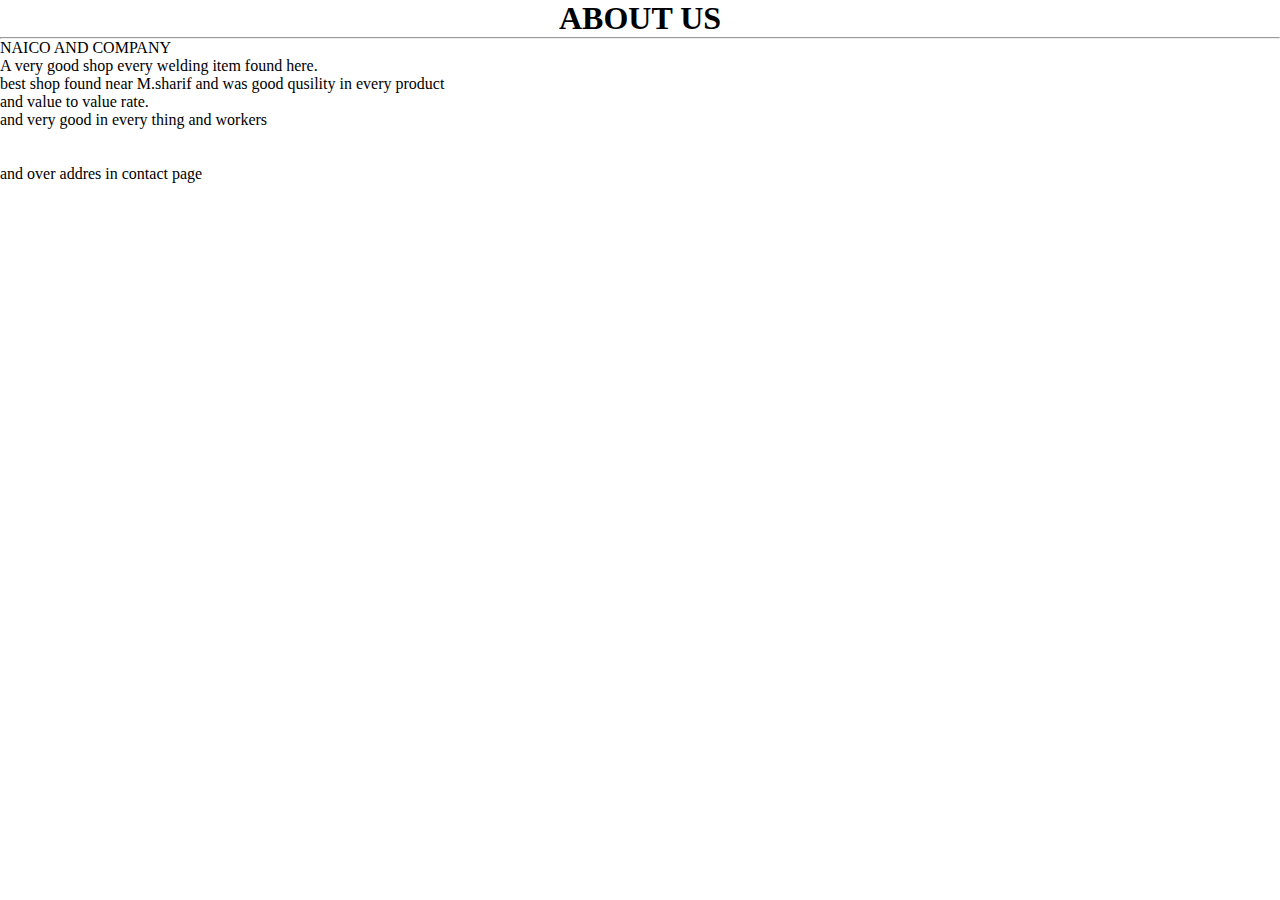
<file: about us.html>
<!DOCTYPE html>
<html lang="en">
<head>
 <meta name="viewport" content="with=device-width, initial-scale=1,0">
    <title>my file</title>
    <link rel="stylesheet" href="style.css">
</head>
<body><center>
    <h1>ABOUT US</h1></center><hr>
<dl>
<dt>NAICO AND COMPANY</dt>
<dd>
A very good shop every welding item found here. <br> best shop found near M.sharif 
and was good qusility in every product <br> and value to value rate. <br>
and very good in every thing and workers <br><br><br>and over addres in contact page 



</dd>
<iframe src="https://www.google.com/maps/embed?pb=!1m18!1m12!1m3!1d3619.997807115278!2d67.00693757743!3d24.863924484130315!2m3!1f0!2f0!3f0!3m2!1i1024!2i768!4f13.1!3m3!1m2!1s0x3eb33ff56f3b8b71%3A0xcd2833bc179bd35c!2sNaico%20%26%20company!5e0!3m2!1sen!2s!4v1666720033649!5m2!1sen!2s" width="600" height="450" style="border:0;" allowfullscreen="" loading="lazy" referrerpolicy="no-referrer-when-downgrade"></iframe>
<script src="a.js"></script>





</dl>





</body>
</html>
</file>
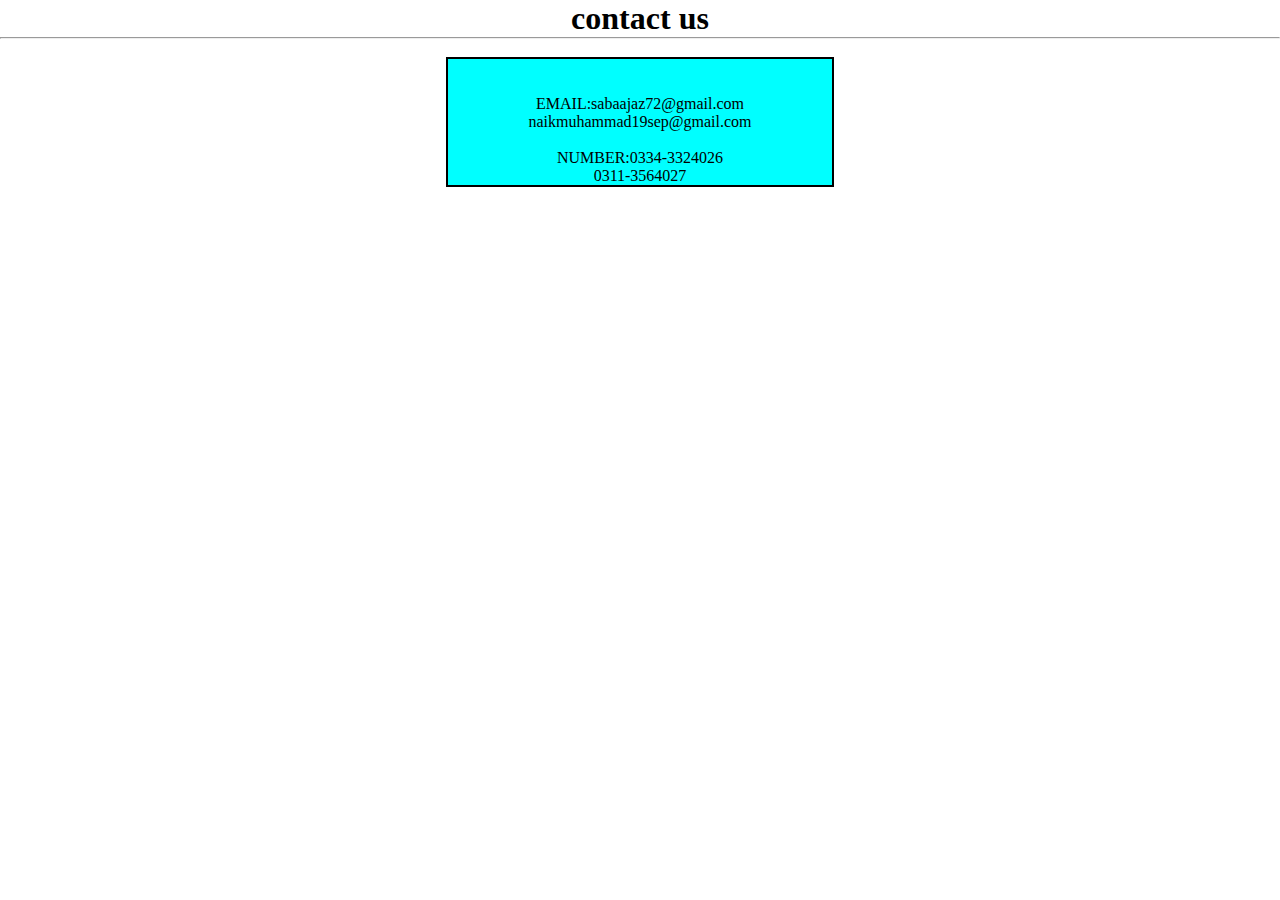
<file: contact.html>
<!DOCTYPE html>
<html lang="en">
<head>
    <title>Document</title>
    <link rel="stylesheet" href="style.css">
</head>
<body><center>
    <h1>contact us</h1><hr><br>
    <div id="were">
 <p ><br><br>EMAIL:sabaajaz72@gmail.com <br>naikmuhammad19sep@gmail.com <br><br>NUMBER:0334-3324026 <br>0311-3564027
<br></p> </div> <br><br>
<iframe src="https://www.google.com/maps/embed?pb=!1m18!1m12!1m3!1d3619.997807115278!2d67.00693757743!3d24.863924484130315!2m3!1f0!2f0!3f0!3m2!1i1024!2i768!4f13.1!3m3!1m2!1s0x3eb33ff56f3b8b71%3A0xcd2833bc179bd35c!2sNaico%20%26%20company!5e0!3m2!1sen!2s!4v1666720033649!5m2!1sen!2s" width="600" height="450" style="border:0;" allowfullscreen="" loading="lazy" referrerpolicy="no-referrer-when-downgrade"></iframe>

</body><center>
</html>
</file>
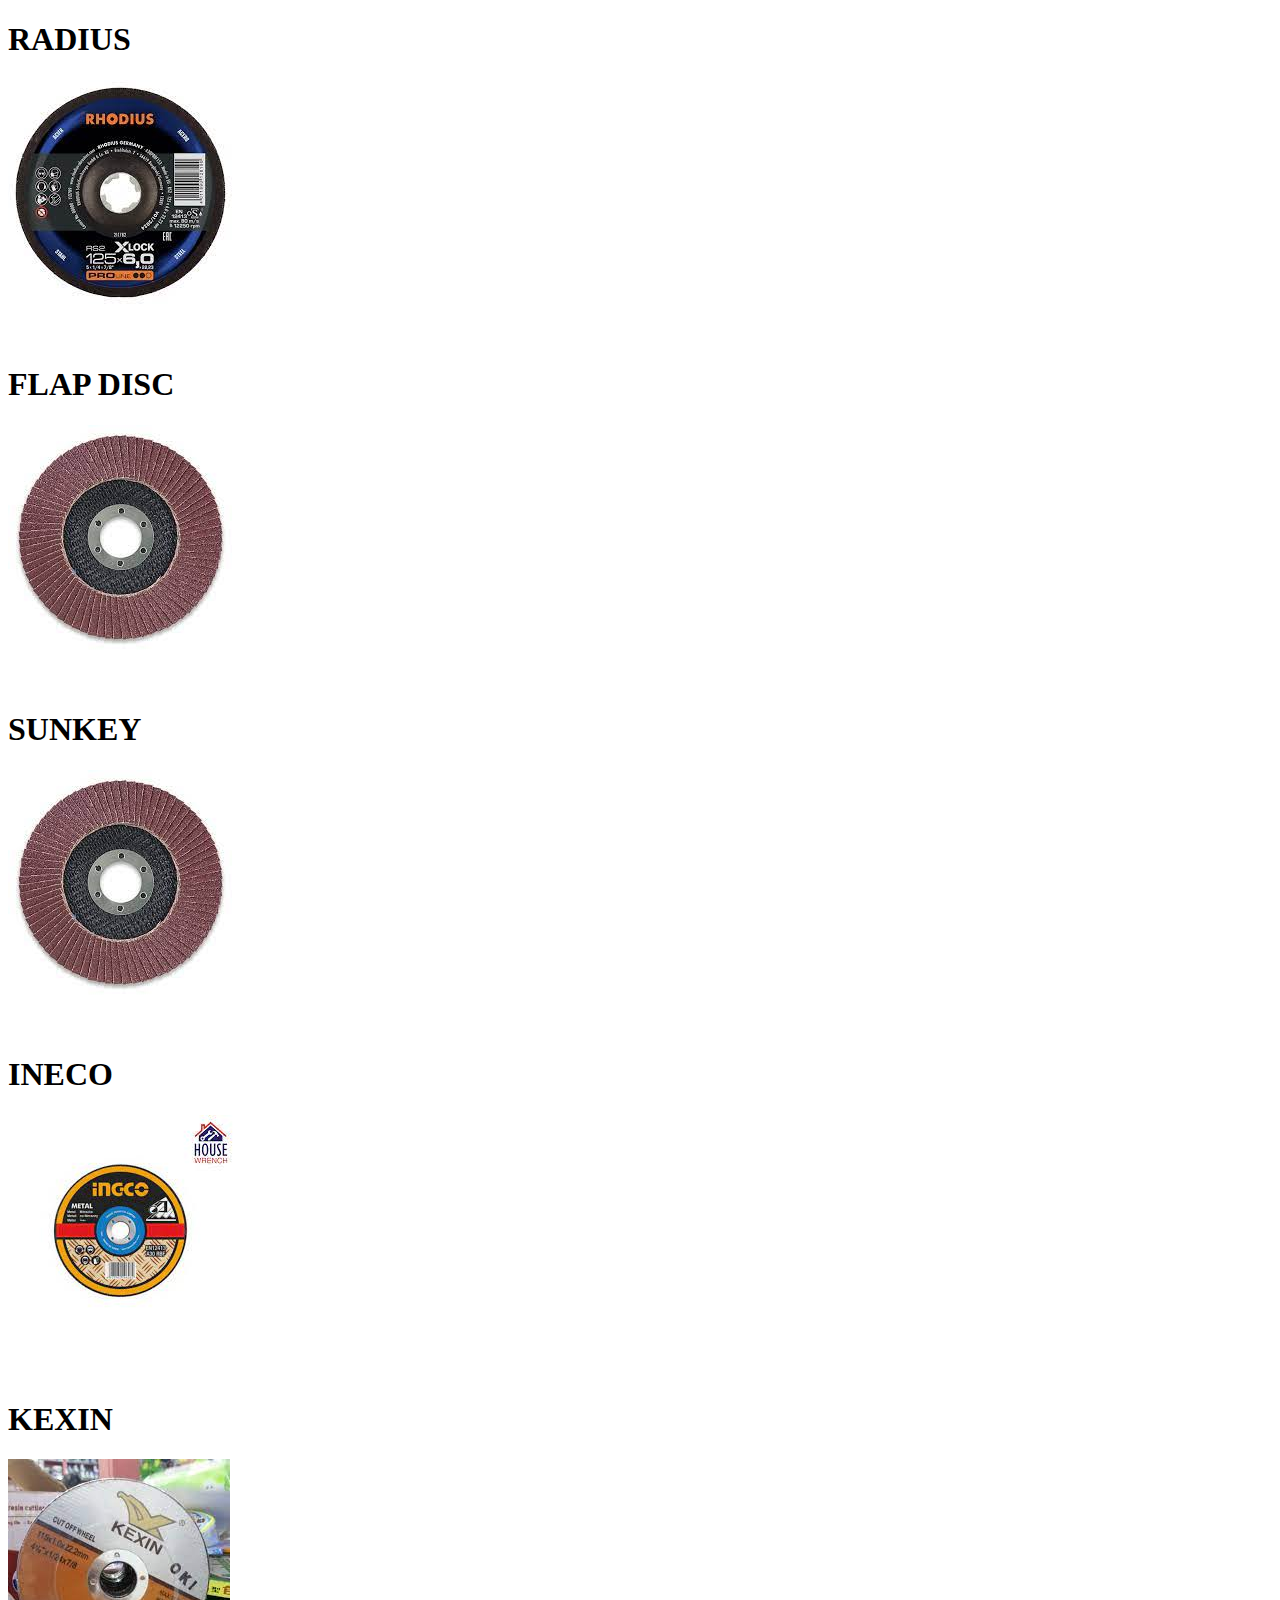
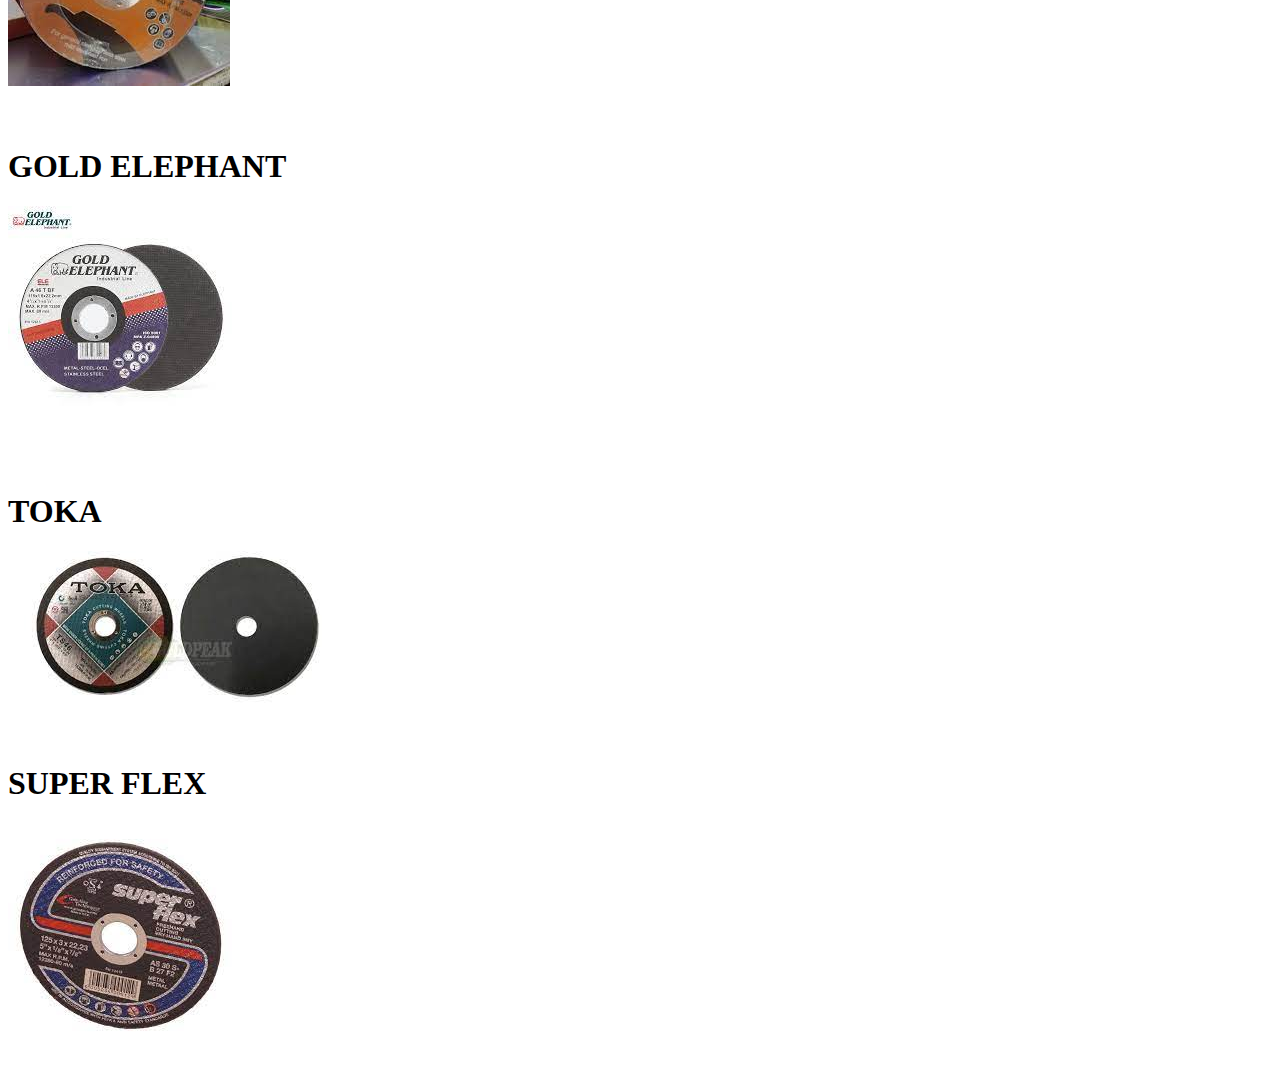
<file: DISC.HTML>
<!DOCTYPE html>
<html lang="en">
<head>
    <meta charset="UTF-8">
    <meta http-equiv="X-UA-Compatible" content="IE=edge">
    <meta name="viewport" content="width=device-width, initial-scale=1.0">
    <title>Document</title>
</head>
<body>
    <h1>RADIUS</h1>
    <img src="./images/radius.jpg" alt="">
   <br><br>
    <br><h1>FLAP DISC</h1>
    <img src="./images/down6.jpg" alt="">
 <br><br>
    <br><h1>SUNKEY</h1>
<img src="./images/down6.jpg" alt="">
<br><br>
<br><h1>INECO</h1>
<img src="./images/ineco.jpg" alt="">
<br><br>
<br><h1>KEXIN</h1>
<img src="./images/kexin.jpg" alt="">
<br><br>
<br><h1>GOLD ELEPHANT</h1>
<img src="./images/elephant.jpg" alt="">
<br><br>
<br><h1>TOKA</h1>
<img src="./images/toka.jpg" alt="">
<br><br>
<br><h1>SUPER FLEX</h1>
<img src="./images/super flex.jpg" alt="">
<br><br>


</body>
</html>
</file>
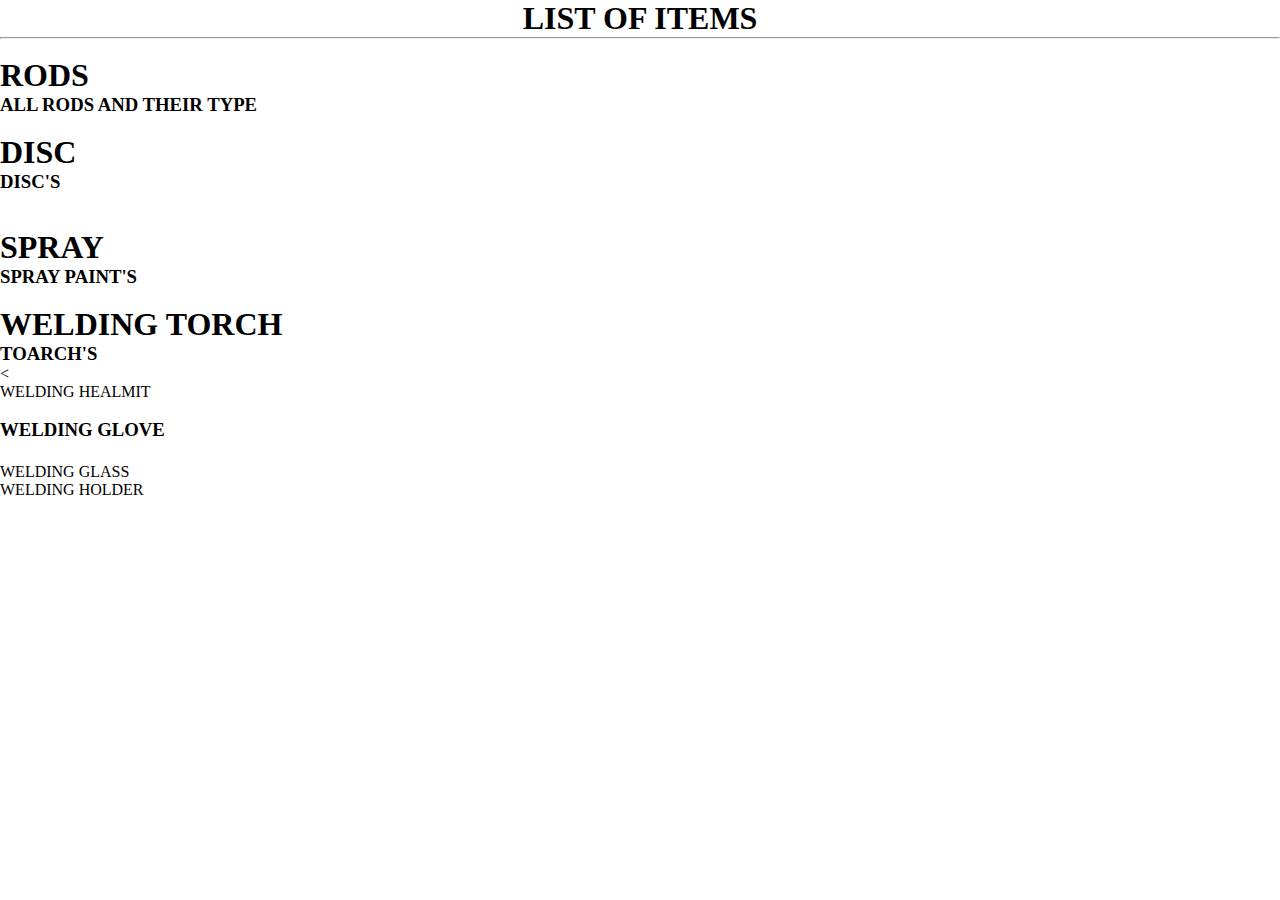
<file: product.html>
<!DOCTYPE html>
<html lang="en">
<head>
    <title>Document</title>
    <link rel="stylesheet" href="style.css">
</head>
<body><center>
    <H1>LIST OF ITEMS</H1><hr><br></center>
<h1>RODS</h1>
<h3><a href="RODS.HTML">ALL RODS AND THEIR TYPE</a></h3><br>

<h1>DISC</h1>
<h3><a href="DISC.HTML">DISC'S</a></h3><br><br>
<h1>SPRAY</h1>
<h3><a href="SPRAY.HTML">SPRAY PAINT'S</a></h3><br>
<h1>WELDING TORCH</h1>
<h3><a href="WELDING TOARCH.HTML">TOARCH'S</a></h3><
<h3></h3><li>WELDING HEALMIT</li><br></h3>
<h3><li>WELDING GLOVE</li><br></h3>
<h3></h3><li>WELDING GLASS</li></h3>
<h3></h3><li>WELDING HOLDER</li></h3>

</body>
</html>
</file>
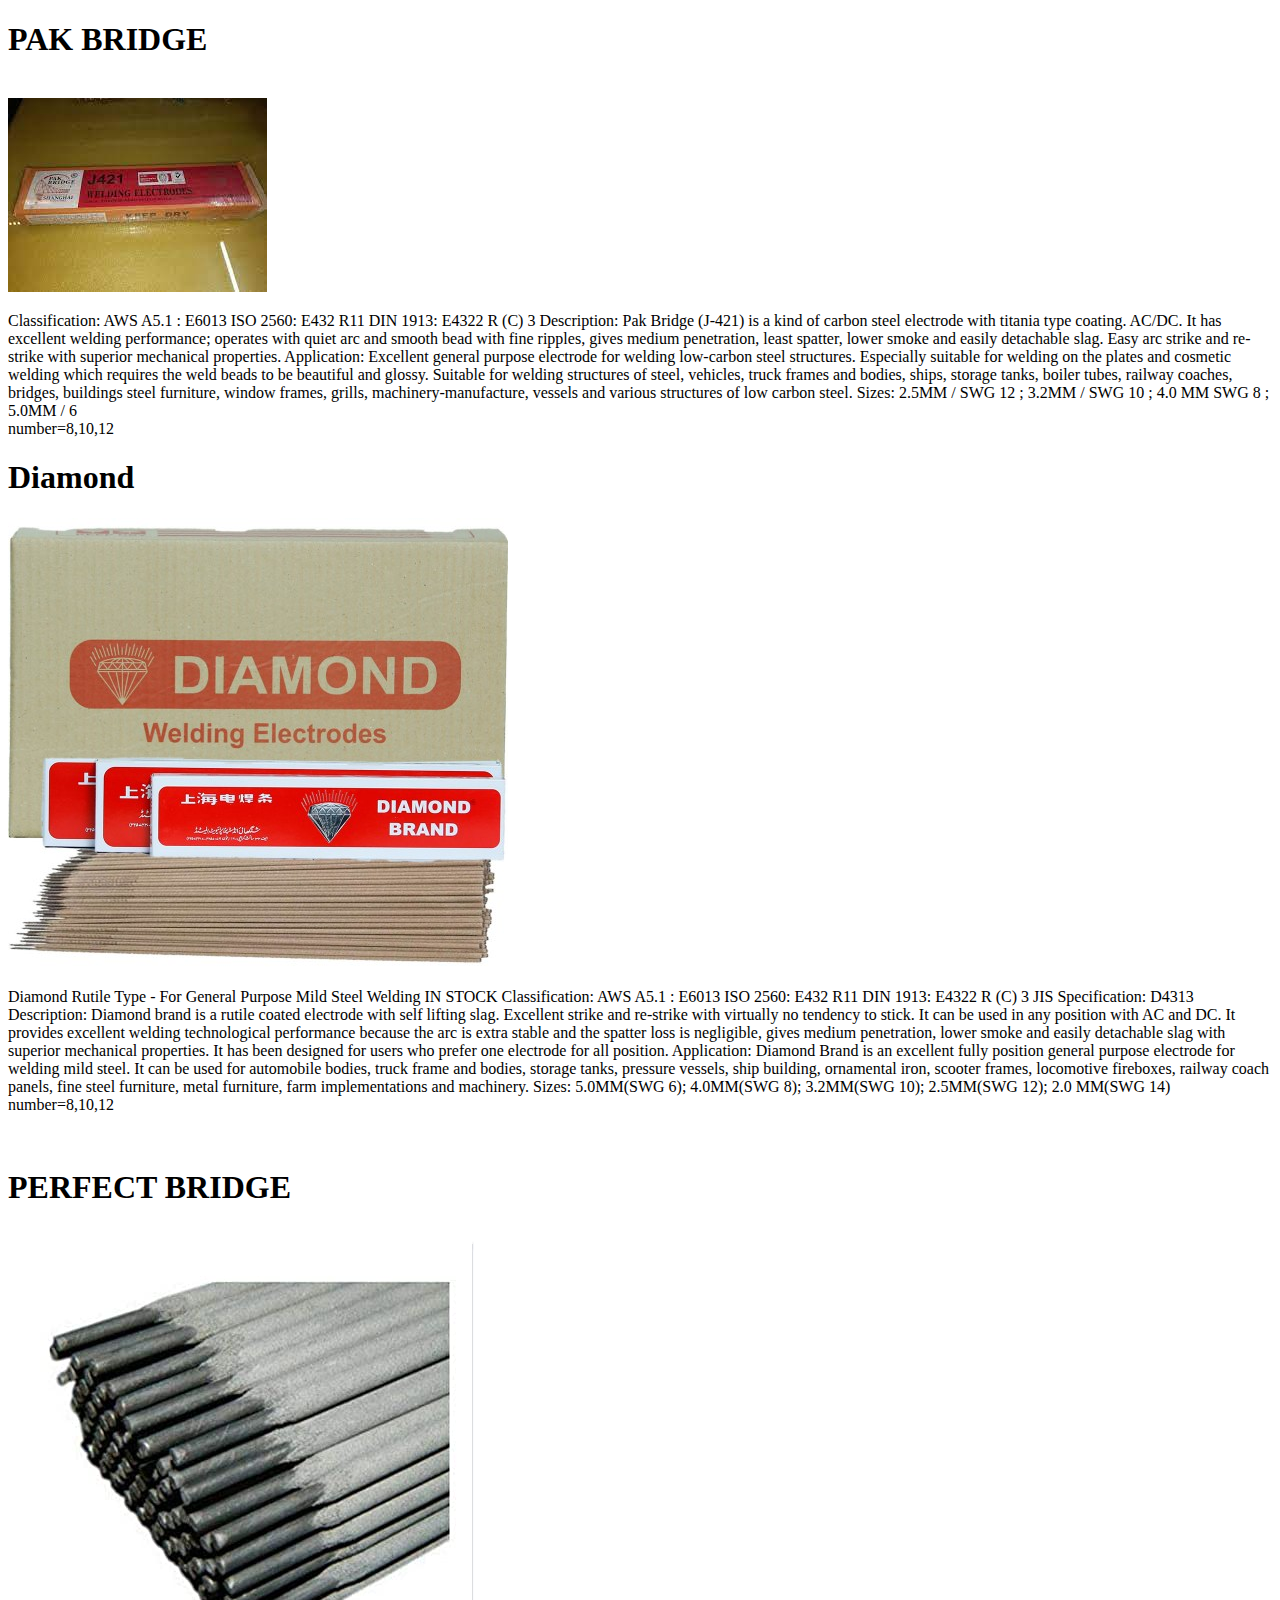
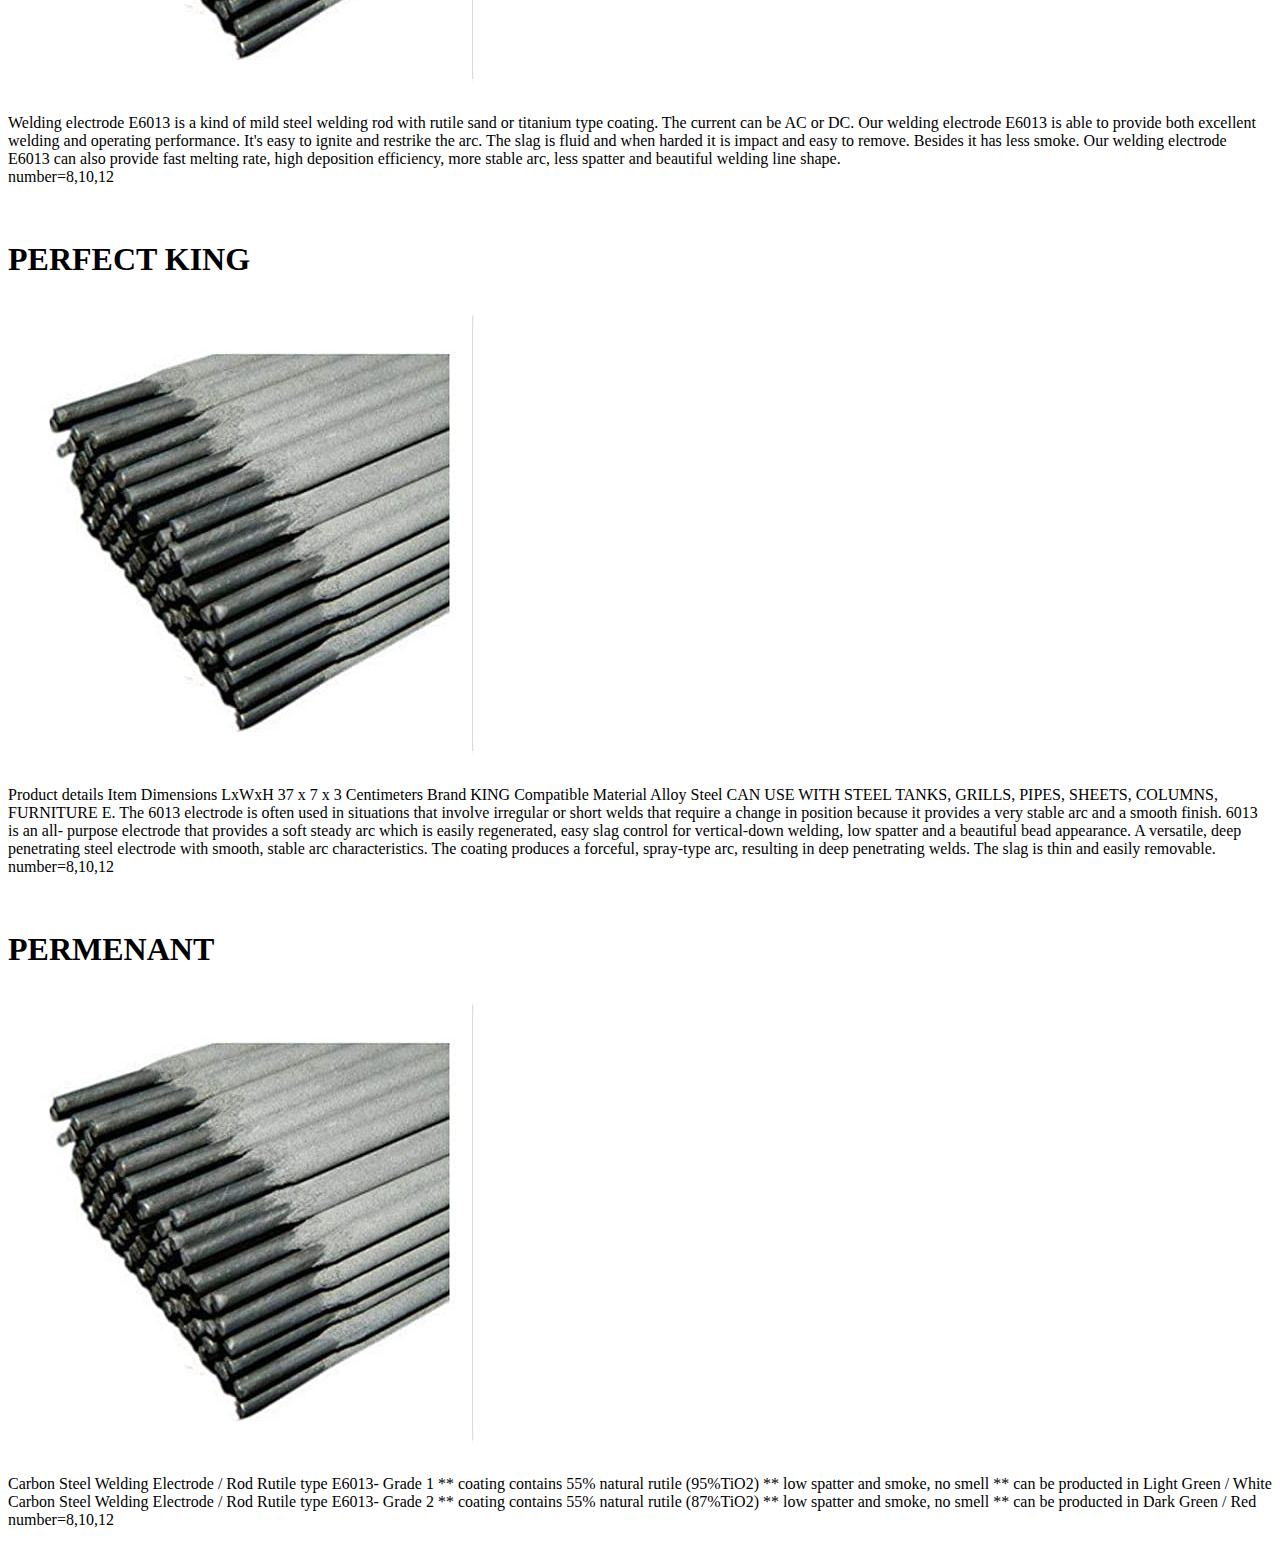
<file: RODS.HTML>
<!DOCTYPE html>
<html lang="en">
<head>
    <meta charset="UTF-8">
    <meta http-equiv="X-UA-Compatible" content="IE=edge">
    <meta name="viewport" content="width=device-width, initial-scale=1.0">
    <title>Document</title>
</head>
<body>
    <h1>PAK BRIDGE</h1><br>
    <img src="./images/download.jpg" >
<p>Classification:
    AWS A5.1 : E6013
    ISO 2560: E432 R11
    DIN 1913: E4322 R (C) 3
    
    Description:
    Pak Bridge (J-421) is a kind of carbon steel electrode with titania type coating. AC/DC. It has excellent welding performance; operates with quiet arc and smooth bead with fine ripples, gives medium penetration, least spatter, lower smoke and easily detachable slag. Easy arc strike and re-strike with superior mechanical properties.
    
    Application:
    Excellent general purpose electrode for welding low-carbon steel structures. Especially suitable for welding on the plates and cosmetic welding which requires the weld beads to be beautiful and glossy. Suitable for welding structures of steel, vehicles, truck frames and bodies, ships, storage tanks, boiler tubes, railway coaches, bridges, buildings steel furniture, window frames, grills, machinery-manufacture, vessels and various structures of low carbon steel.
    
    Sizes:
    2.5MM / SWG 12 ; 3.2MM / SWG 10 ; 4.0 MM SWG 8 ; 5.0MM / 6 <br>number=8,10,12
    </p>
<h1>Diamond</h1>
    <img src="./images/downloaad1.jpg">
    <p>Diamond
        Rutile Type - For General Purpose Mild Steel Welding
        IN STOCK
        Classification:
        AWS A5.1 : E6013
        ISO 2560: E432 R11
        DIN 1913: E4322 R (C) 3
        JIS Specification: D4313
        Description:
        Diamond brand is a rutile coated electrode with self lifting slag. Excellent strike and re-strike with virtually no tendency to stick. It can be used in any position with AC and DC. It provides excellent welding technological performance because the arc is extra stable and the spatter loss is negligible, gives medium penetration, lower smoke and easily detachable slag with superior mechanical properties. It has been designed for users who prefer one electrode for all position. 
        
        Application:
        Diamond Brand is an excellent fully position general purpose electrode for welding mild steel. It can be used for automobile bodies, truck frame and bodies, storage tanks, pressure vessels, ship building, ornamental iron, scooter frames, locomotive fireboxes, railway coach panels, fine steel furniture, metal furniture, farm implementations and machinery.
        Sizes:
        5.0MM(SWG 6); 4.0MM(SWG 8); 3.2MM(SWG 10); 2.5MM(SWG 12); 2.0 MM(SWG 14) <br>
        number=8,10,12
        </p>
    <br><h1>PERFECT BRIDGE</h1>
<img src="./images/DOWNLOAD3.jpg" alt="">
<p>Welding electrode E6013 is a kind of mild steel welding rod with rutile sand or titanium type coating. The current can be AC or DC. Our welding electrode E6013 is able to provide both excellent welding and operating performance. It's easy to ignite and restrike the arc. The slag is fluid and when harded it

    is impact and easy to remove. Besides it has less smoke.  Our welding electrode E6013 can also provide fast melting rate, high deposition efficiency, more stable arc, less spatter and beautiful welding line shape. <br>number=8,10,12</p>
<br><h1>PERFECT KING</h1>
<img src="./images/DOWNLOAD3.jpg" alt="">
<p>Product details
    Item Dimensions LxWxH	37 x 7 x 3 Centimeters
    Brand	KING
    Compatible Material	Alloy Steel
    CAN USE WITH STEEL TANKS, GRILLS, PIPES, SHEETS, COLUMNS, FURNITURE E.
    The 6013 electrode is often used in situations that involve irregular or short welds that require a change in position because it provides a very stable arc and a smooth finish.
    6013 is an all- purpose electrode that provides a soft steady arc which is easily regenerated, easy slag control for vertical-down welding, low spatter and a beautiful bead appearance.
    A versatile, deep penetrating steel electrode with smooth, stable arc characteristics. The coating produces a forceful, spray-type arc, resulting in deep penetrating welds. The slag is thin and easily removable. <br>number=8,10,12</p>
<br><h1>PERMENANT</h1>
<img src="./images/DOWNLOAD3.jpg"alt="">
<p>Carbon Steel Welding Electrode / Rod
    Rutile type E6013- Grade 1

** coating contains 55% natural rutile (95%TiO2)
** low spatter and smoke, no smell
** can be producted in Light Green / White


Carbon Steel Welding Electrode / Rod
    Rutile type E6013- Grade 2

** coating contains 55% natural rutile (87%TiO2)
** low spatter and smoke, no smell
** can be producted in Dark Green / Red

<br>number=8,10,12</p>





















</body>
</html>
</file>
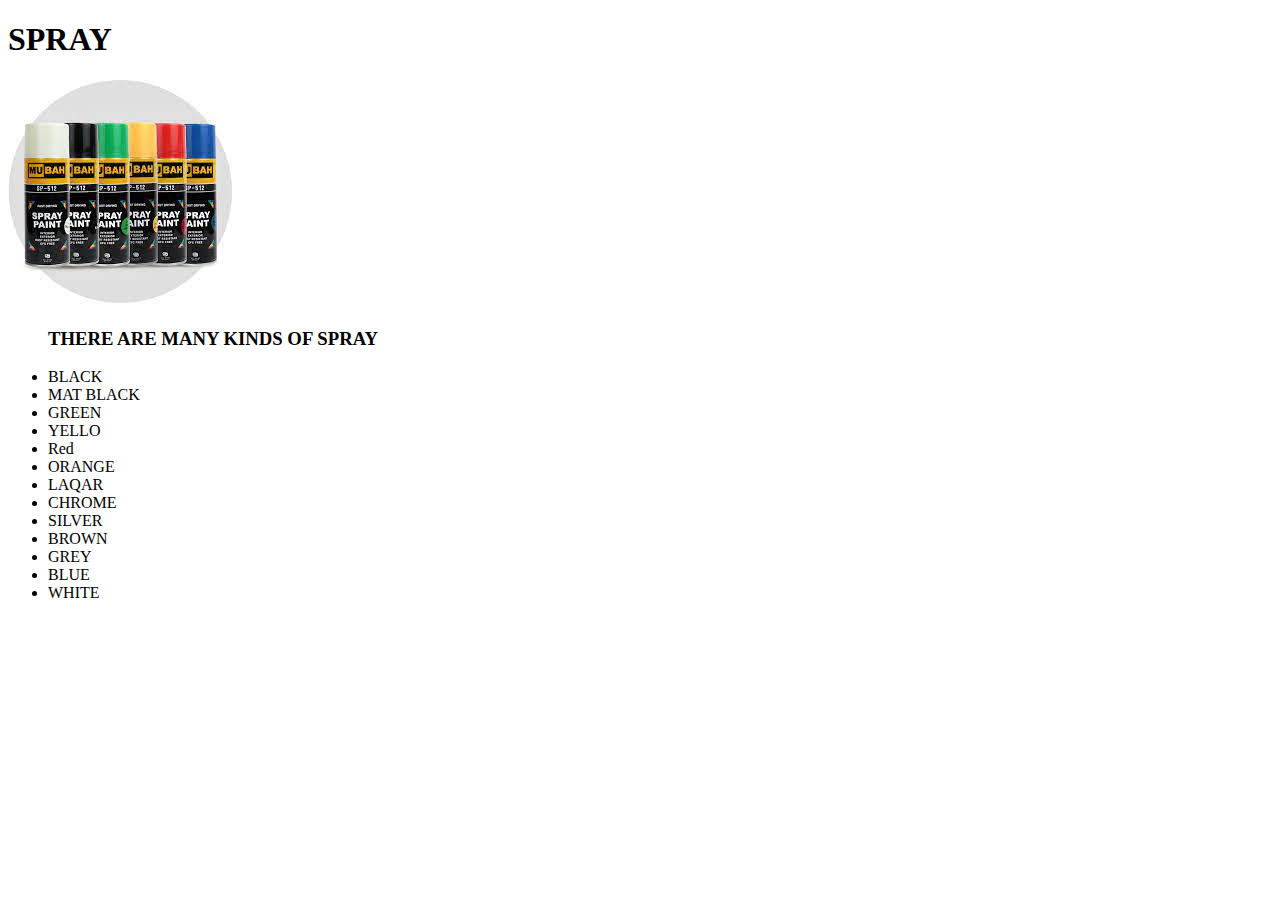
<file: SPRAY.HTML>
<!DOCTYPE html>
<html lang="en">
<head>
    <meta charset="UTF-8">
    <meta http-equiv="X-UA-Compatible" content="IE=edge">
    <meta name="viewport" content="width=device-width, initial-scale=1.0">
    <title>Document</title>
</head>
<body>
    <h1>SPRAY</h1>
    <img src="./images/spray.jpg" alt=""><ul>
        <h3><p>THERE ARE MANY KINDS OF SPRAY</p></h3>
<li>BLACK</li>
<li>MAT BLACK</li>
<li>GREEN</li>
<li>YELLO</li>
<li>Red</li>
<li>ORANGE</li>
<li>LAQAR</li>
<li>CHROME</li>
<li>SILVER</li>
<li>BROWN</li>
<li>GREY</li>
<li>BLUE</li>
<li>WHITE</li>





    </ul>
</body>
</html>
</file>
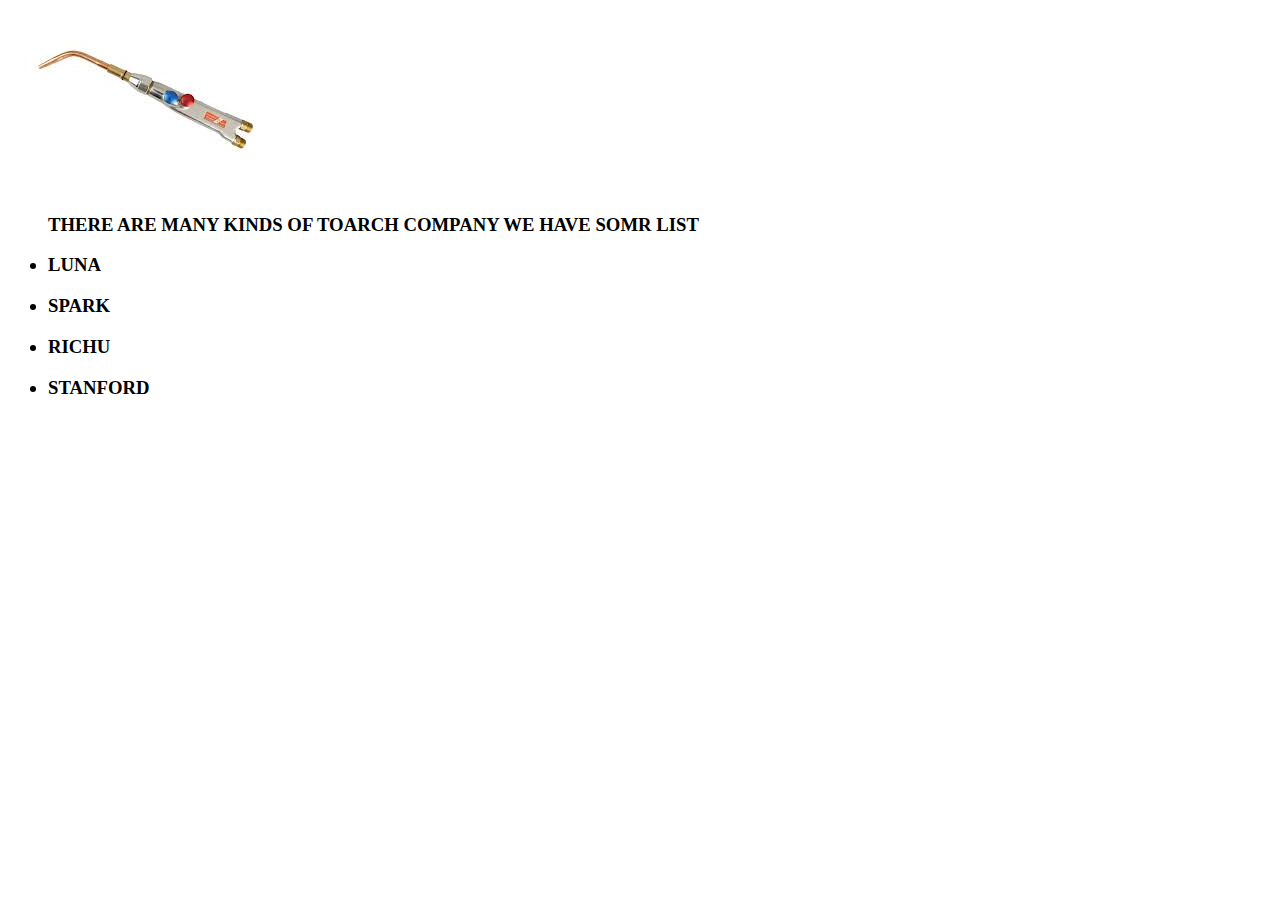
<file: WELDING TOARCH.HTML>
<!DOCTYPE html>
<html lang="en">
<head>
    <meta charset="UTF-8">
    <meta http-equiv="X-UA-Compatible" content="IE=edge">
    <meta name="viewport" content="width=device-width, initial-scale=1.0">
    <title>Document</title>
</head>
<body>
    <img src="./images/toarch.jpg" >
 <ul>   <h3><p>THERE ARE MANY KINDS OF TOARCH COMPANY WE HAVE SOMR LIST</p></h3>
    <h3><li>LUNA</li></h3>
    <h3><li>SPARK</li></h3>
    <h3><li>RICHU</li></h3>
    <h3><li>STANFORD</li></h3>



</ul>




</body>
</html>
</file>
<file: style.css>
* {
    margin: 0%;
    padding: 0%;
}

.header {
    min-height: 100vh;
    width: 100%;
    background-color: aqua;
}

nav {
    display: flex;
    padding: 2% 6%;
    justify-content: space-between;
    align-items: center;
}

nav img {
    width: 150px;
}

.nav-links {
    flex: 1;
    text-align: right;
}

.nav-links ul li {
    list-style: none;
    display: inline-block;
    padding: 8px 12px;
    position: relative;
}

.nav-links ul li a {
    color: rgb(255, 23, 23);
    text-decoration: none;
    font-size: 13px;
}

.nav-links ul li::after {
    content: '';
    width: 0%;
    height: 2px;
    background: #f44336;
    display: block;
    margin: auto;
    transition: 0.5s;
}

.nav-links ul li:hover::after {
    width: 100%;
}

.text-box {
    width: 90%;
    color: rgb(240, 18, 18);
    top: 50%;
    position: absolute;
    left: 50%;
    transform: translate(-50%, -50%);
    text-align: center;
}

.text-box h1 {
    font-size: 62px;
}

.text-box p {
    margin: 10px 0 40px;
    font-size: 14px;
}

.hero-btn {
    display: inline-block;
    text-decoration: none;
    color: white;
    border: 1px solid #fff;
    padding: 12px 34px;
    font-size: 13px;
    background: transparent;
    position: relative;
    cursor: pointer;
}

.hero-btn:hover {
    border: 1px solid #f44336
}

a {
    text-decoration: none;
    color: black;
}

a:hover {
    color: aquamarine;
    background-color: grey
}

#were {
    border: 2px solid black;
background-color: aqua;
width: 30%;

}
</file>
